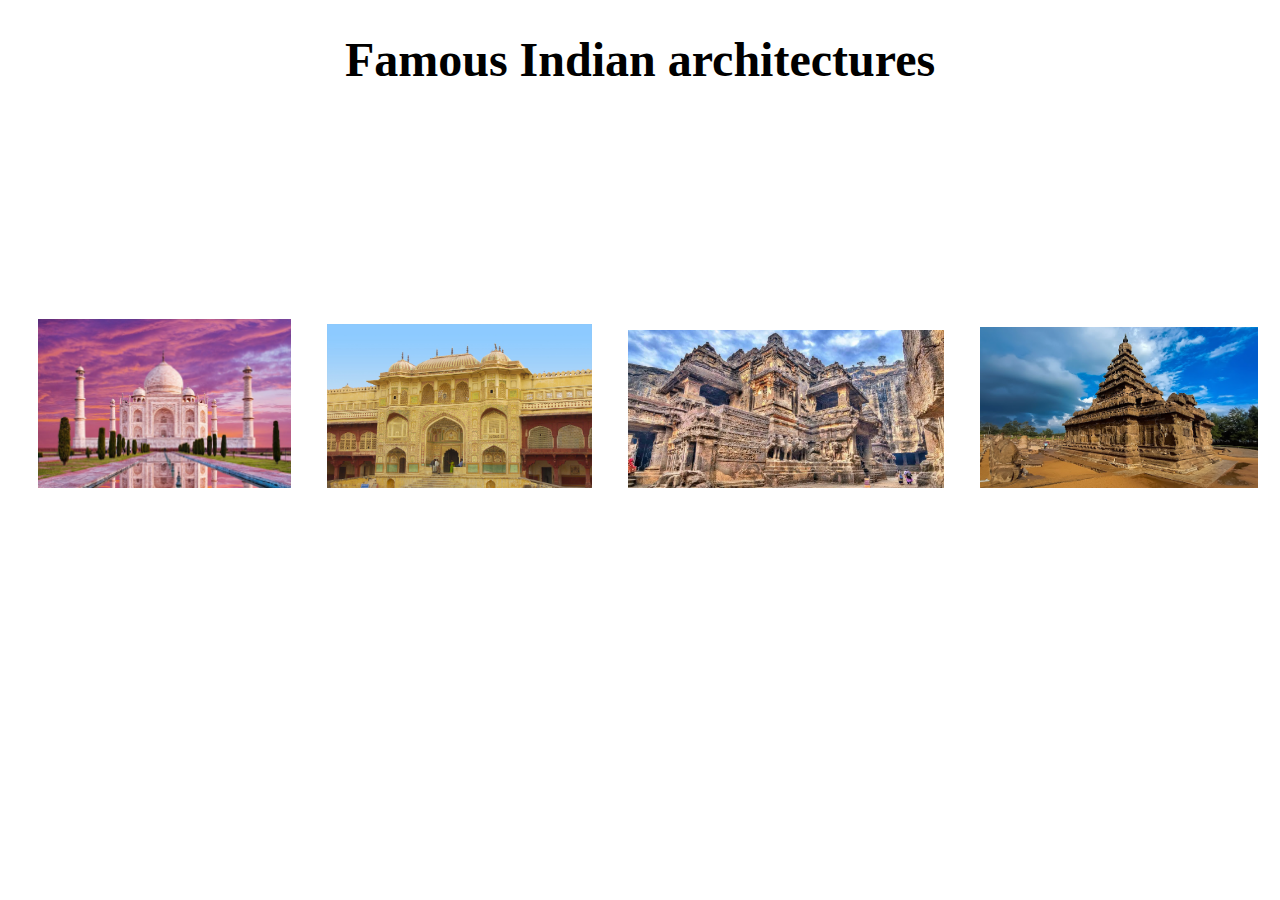
<file: index.html>
<!DOCTYPE html>
<html lang="en">
<head>

    <meta charset="UTF-8">
    <meta name="viewport" content="width=device-width, initial-scale=1.0">
    <title>Indian architecture</title>
    <link rel="stylesheet" href="./style.css">
    <style>
        body{
            background-image: url(https://stability-images-upload.s3.amazonaws.com/v1_txt2img_0c00eb05-4fa3-4145-8ffa-d2f80d65fa77.png);
            background-repeat: no-repeat;
            background-size: cover;
            font-size: x-large;
        }
    </style>
</head>
<body>
    <center><h1>Famous Indian architectures</h1></center>
    <a href="./page1.html"><img src="./img 1.jpg" width=20% height=20%></a>
    <a href="./page2.html"><img src="./img 2.jpg" width=21% height=21%></a>
    <a href="./page3.html"><img src="./img 3.webp" width=25% height=25%></a>
    <a href="./page4.html"><img src="./img 4.jpg" width=22% height=22%></a>
</body>
</html>
</file>
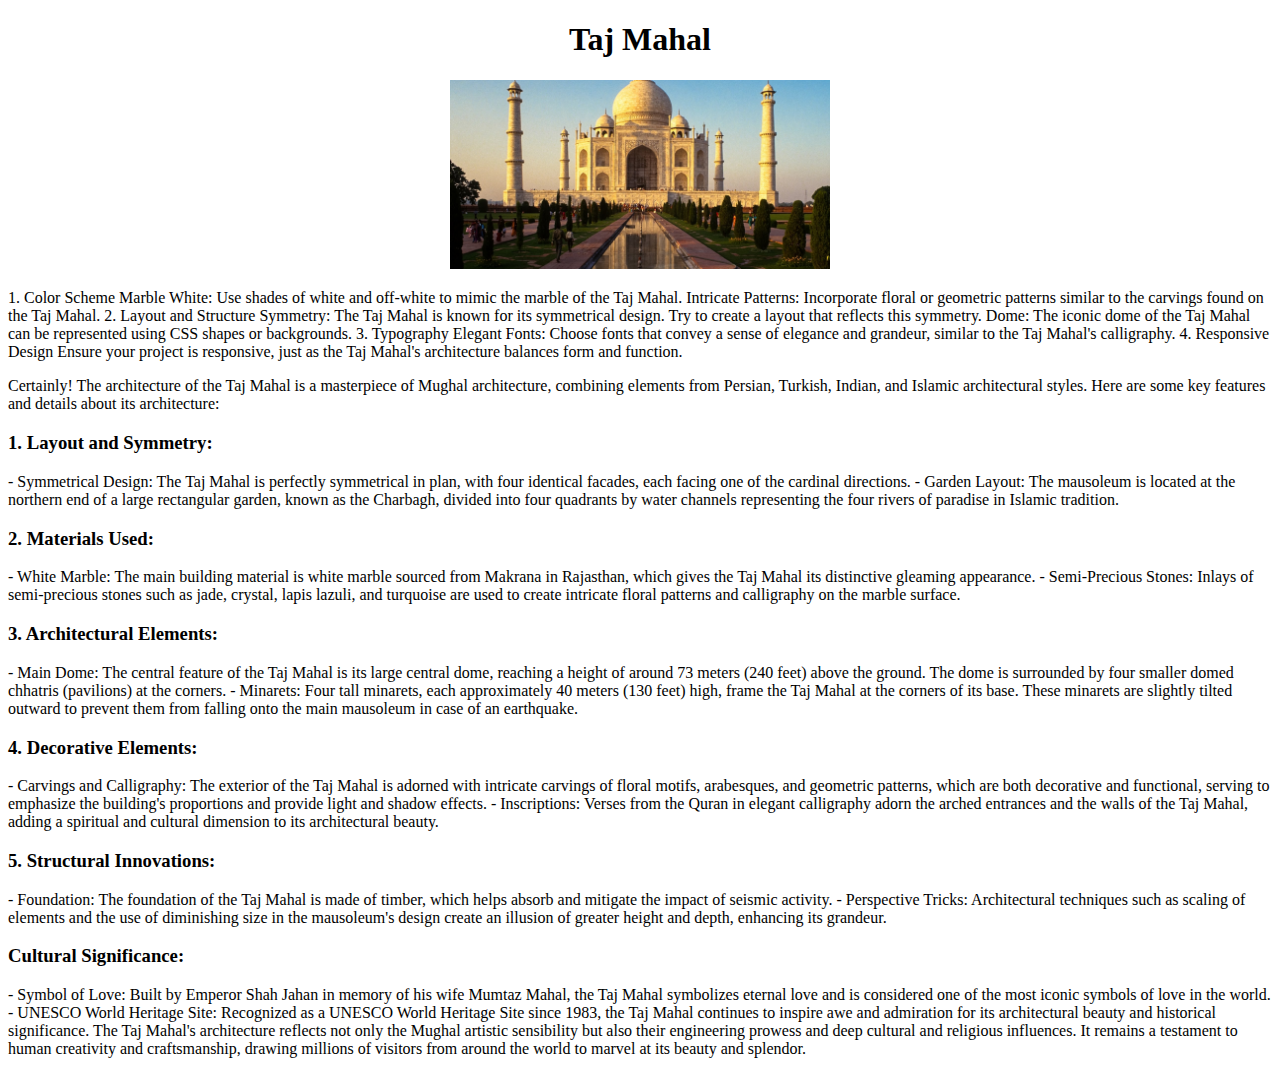
<file: page1.html>
<!DOCTYPE html>
<html lang="en">
<head>
    <meta charset="UTF-8">
    <meta name="viewport" content="width=device-width, initial-scale=1.0">
    <title>Document</title>
    <link rel="stylesheet" href="./page1.html">
</head>
<body>
    <center><h1>Taj Mahal</h1></center>
    <center><img src="./taj.avif" alt=""height=30% width="30%"></center>
    <p>1. Color Scheme
        Marble White: Use shades of white and off-white to mimic the marble of the Taj Mahal.
        Intricate Patterns: Incorporate floral or geometric patterns similar to the carvings found on the Taj Mahal.
        2. Layout and Structure
        Symmetry: The Taj Mahal is known for its symmetrical design. Try to create a layout that reflects this symmetry.
        Dome: The iconic dome of the Taj Mahal can be represented using CSS shapes or backgrounds.
        3. Typography
        Elegant Fonts: Choose fonts that convey a sense of elegance and grandeur, similar to the Taj Mahal's calligraphy.
        4. Responsive Design
        Ensure your project is responsive, just as the Taj Mahal's architecture balances form and function.</p>
    <p>Certainly! The architecture of the Taj Mahal is a masterpiece of Mughal architecture, combining elements from Persian, Turkish, Indian, and Islamic architectural styles. Here are some key features and details about its architecture:

         <h3>1. Layout and Symmetry:</h3>
        - Symmetrical Design: The Taj Mahal is perfectly symmetrical in plan, with four identical facades, each facing one of the cardinal directions.
        - Garden Layout: The mausoleum is located at the northern end of a large rectangular garden, known as the Charbagh, divided into four quadrants by water channels representing the four rivers of paradise in Islamic tradition.
        
        <h3>2. Materials Used:</h3>
        - White Marble: The main building material is white marble sourced from Makrana in Rajasthan, which gives the Taj Mahal its distinctive gleaming appearance.
        - Semi-Precious Stones: Inlays of semi-precious stones such as jade, crystal, lapis lazuli, and turquoise are used to create intricate floral patterns and calligraphy on the marble surface.
        
        <h3>3. Architectural Elements:</h3>
        - Main Dome: The central feature of the Taj Mahal is its large central dome, reaching a height of around 73 meters (240 feet) above the ground. The dome is surrounded by four smaller domed chhatris (pavilions) at the corners.
        - Minarets: Four tall minarets, each approximately 40 meters (130 feet) high, frame the Taj Mahal at the corners of its base. These minarets are slightly tilted outward to prevent them from falling onto the main mausoleum in case of an earthquake.
        
        <h3>4. Decorative Elements:</h3>
        - Carvings and Calligraphy: The exterior of the Taj Mahal is adorned with intricate carvings of floral motifs, arabesques, and geometric patterns, which are both decorative and functional, serving to emphasize the building's proportions and provide light and shadow effects.
        - Inscriptions: Verses from the Quran in elegant calligraphy adorn the arched entrances and the walls of the Taj Mahal, adding a spiritual and cultural dimension to its architectural beauty.
        
        <h3>5. Structural Innovations:</h3>
        - Foundation: The foundation of the Taj Mahal is made of timber, which helps absorb and mitigate the impact of seismic activity.
        - Perspective Tricks: Architectural techniques such as scaling of elements and the use of diminishing size in the mausoleum's design create an illusion of greater height and depth, enhancing its grandeur.
        
        <h3>Cultural Significance:</h3>
        - Symbol of Love: Built by Emperor Shah Jahan in memory of his wife Mumtaz Mahal, the Taj Mahal symbolizes eternal love and is considered one of the most iconic symbols of love in the world.
        - UNESCO World Heritage Site: Recognized as a UNESCO World Heritage Site since 1983, the Taj Mahal continues to inspire awe and admiration for its architectural beauty and historical significance.
        
        The Taj Mahal's architecture reflects not only the Mughal artistic sensibility but also their engineering prowess and deep cultural and religious influences. It remains a testament to human creativity and craftsmanship, drawing millions of visitors from around the world to marvel at its beauty and splendor.</p>
</body>
</html>
</file>
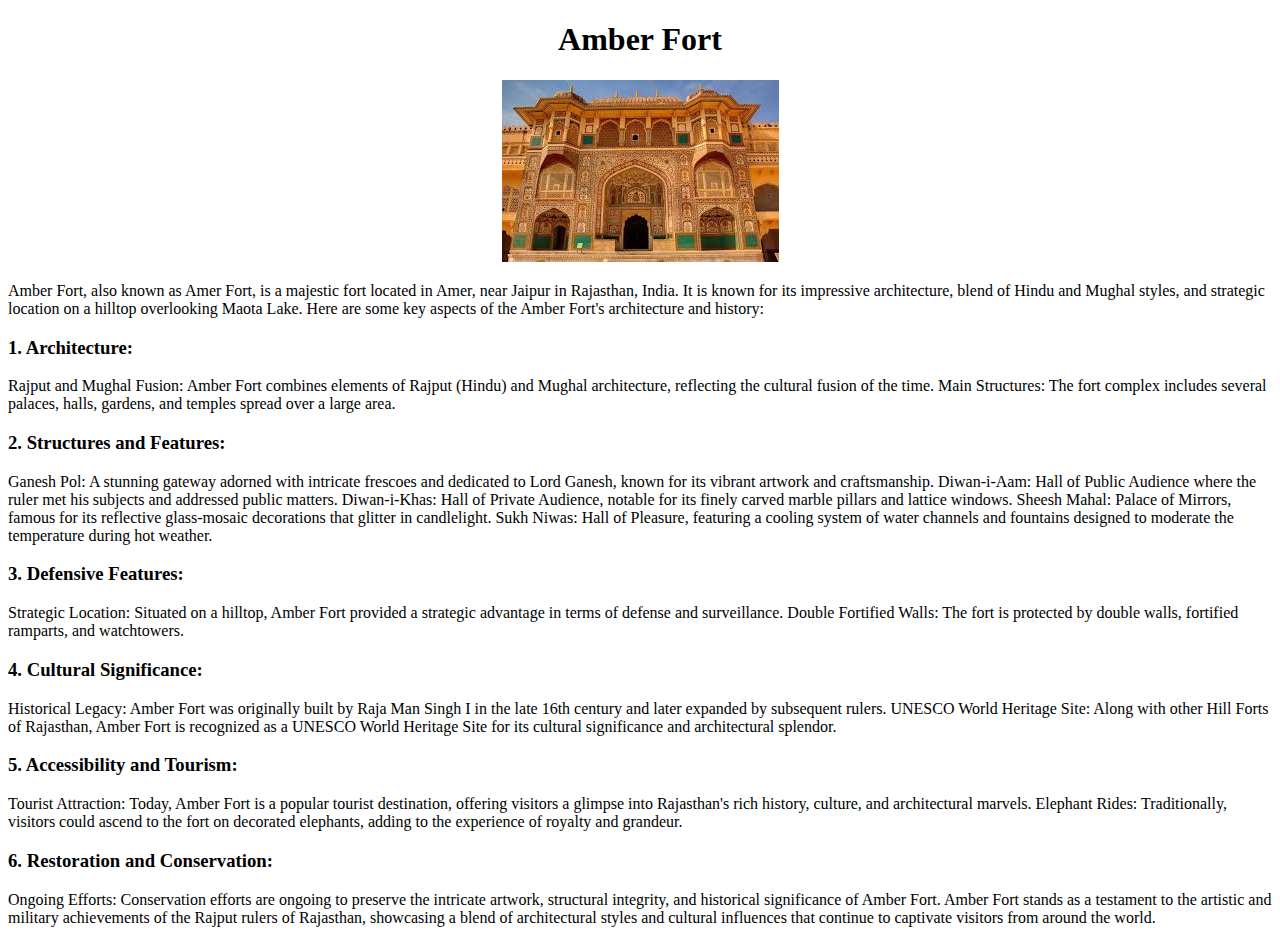
<file: page2.html>
<!DOCTYPE html>
<html lang="en">
<head>
    <meta charset="UTF-8">
    <meta name="viewport" content="width=device-width, initial-scale=1.0">
    <title>Document</title>
    <link rel="stylesheet" href="./page2.html">
</head>
<body>
    <center><h1>Amber Fort</h1></center>
    <center><img src="./amber.jpg" alt=""></center>
    <p>Amber Fort, also known as Amer Fort, is a majestic fort located in Amer, near Jaipur in Rajasthan, India. It is known for its impressive architecture, blend of Hindu and Mughal styles, and strategic location on a hilltop overlooking Maota Lake. Here are some key aspects of the Amber Fort's architecture and history:

        <h3>1. Architecture:</h3>
        Rajput and Mughal Fusion: Amber Fort combines elements of Rajput (Hindu) and Mughal architecture, reflecting the cultural fusion of the time.
        Main Structures: The fort complex includes several palaces, halls, gardens, and temples spread over a large area.
        <h3>2. Structures and Features:</h3>
        Ganesh Pol: A stunning gateway adorned with intricate frescoes and dedicated to Lord Ganesh, known for its vibrant artwork and craftsmanship.
        Diwan-i-Aam: Hall of Public Audience where the ruler met his subjects and addressed public matters.
        Diwan-i-Khas: Hall of Private Audience, notable for its finely carved marble pillars and lattice windows.
        Sheesh Mahal: Palace of Mirrors, famous for its reflective glass-mosaic decorations that glitter in candlelight.
        Sukh Niwas: Hall of Pleasure, featuring a cooling system of water channels and fountains designed to moderate the temperature during hot weather.
        <h3>3. Defensive Features:</h3>
        Strategic Location: Situated on a hilltop, Amber Fort provided a strategic advantage in terms of defense and surveillance.
        Double Fortified Walls: The fort is protected by double walls, fortified ramparts, and watchtowers.
        <h3>4. Cultural Significance:</h3>
        Historical Legacy: Amber Fort was originally built by Raja Man Singh I in the late 16th century and later expanded by subsequent rulers.
        UNESCO World Heritage Site: Along with other Hill Forts of Rajasthan, Amber Fort is recognized as a UNESCO World Heritage Site for its cultural significance and architectural splendor.
        <h3>5. Accessibility and Tourism:</h3>
        Tourist Attraction: Today, Amber Fort is a popular tourist destination, offering visitors a glimpse into Rajasthan's rich history, culture, and architectural marvels.
        Elephant Rides: Traditionally, visitors could ascend to the fort on decorated elephants, adding to the experience of royalty and grandeur.
        <h3>6. Restoration and Conservation:</h3>
        Ongoing Efforts: Conservation efforts are ongoing to preserve the intricate artwork, structural integrity, and historical significance of Amber Fort.
        Amber Fort stands as a testament to the artistic and military achievements of the Rajput rulers of Rajasthan, showcasing a blend of architectural styles and cultural influences that continue to captivate visitors from around the world.
        
        
        
        </p>
        
        
        
</body>
</html>
</file>
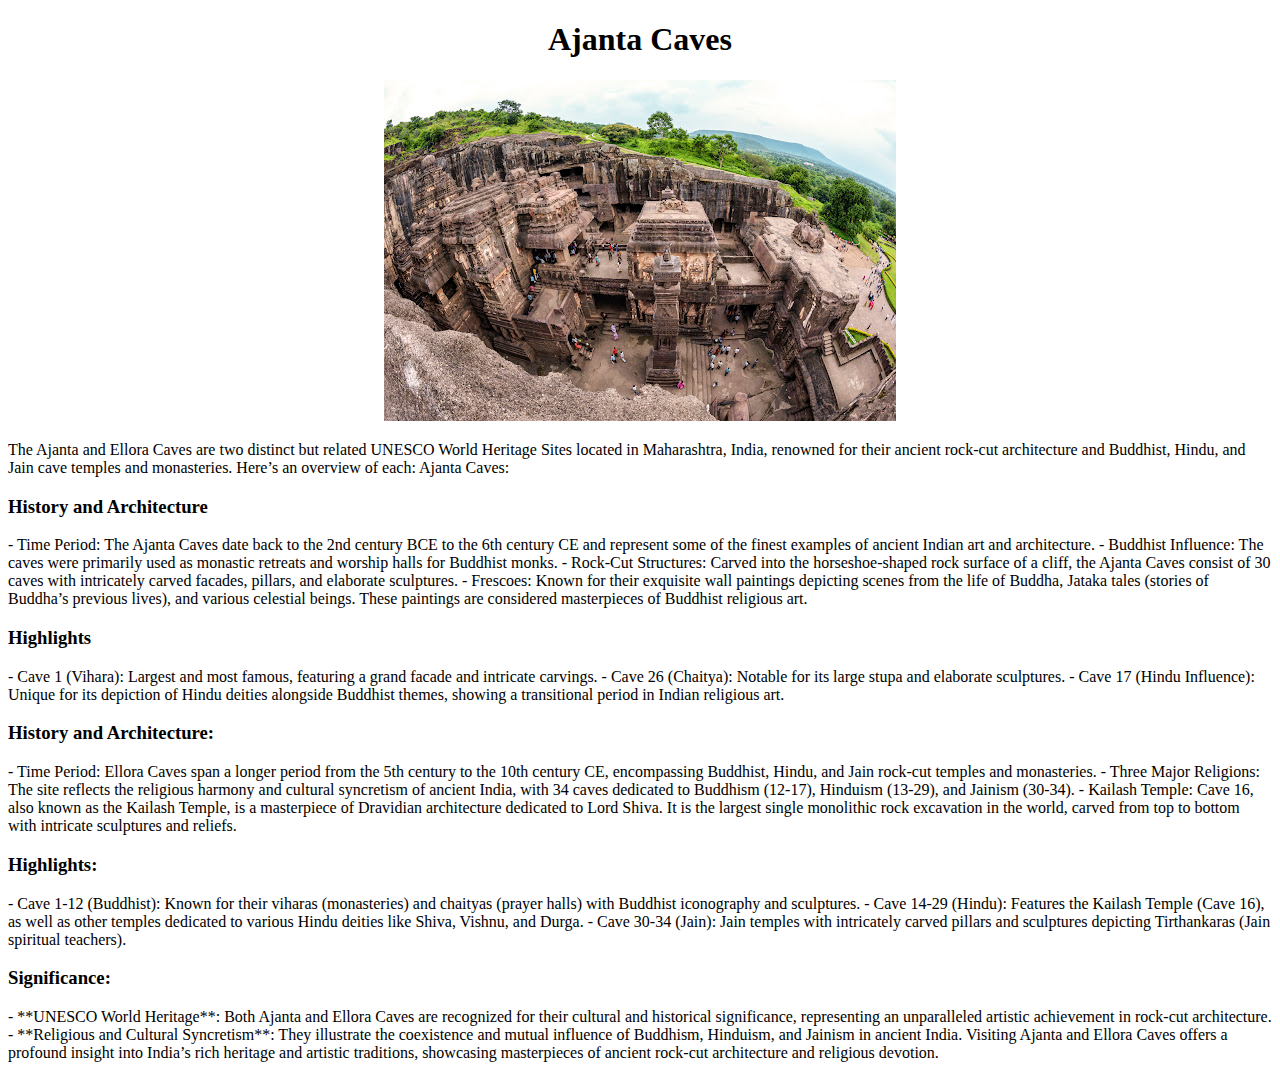
<file: page3.html>
<!DOCTYPE html>
<html lang="en">
<head>
    <meta charset="UTF-8">
    <meta name="viewport" content="width=device-width, initial-scale=1.0">
    <title>Document</title>
    <link rel="stylesheet" href="./page3.html">
</head>
<body>
    <center><h1>Ajanta Caves</h1></center>
    <center><img src="./elora.jpg" alt=""></center>
    <p>The Ajanta and Ellora Caves are two distinct but related UNESCO World Heritage Sites located in Maharashtra, India, renowned for their ancient rock-cut architecture and Buddhist, Hindu, and Jain cave temples and monasteries. Here’s an overview of each:

        Ajanta Caves:
        
        <h3>History and Architecture</h3>
        - Time Period: The Ajanta Caves date back to the 2nd century BCE to the 6th century CE and represent some of the finest examples of ancient Indian art and architecture.
        - Buddhist Influence: The caves were primarily used as monastic retreats and worship halls for Buddhist monks.
        - Rock-Cut Structures: Carved into the horseshoe-shaped rock surface of a cliff, the Ajanta Caves consist of 30 caves with intricately carved facades, pillars, and elaborate sculptures.
        - Frescoes: Known for their exquisite wall paintings depicting scenes from the life of Buddha, Jataka tales (stories of Buddha’s previous lives), and various celestial beings. These paintings are considered masterpieces of Buddhist religious art.
        
        <h3>Highlights</h3>
        - Cave 1 (Vihara): Largest and most famous, featuring a grand facade and intricate carvings.
        - Cave 26 (Chaitya): Notable for its large stupa and elaborate sculptures.
        - Cave 17 (Hindu Influence): Unique for its depiction of Hindu deities alongside Buddhist themes, showing a transitional period in Indian religious art.
        
        
        
        <h3>History and Architecture:</h3>
        - Time Period: Ellora Caves span a longer period from the 5th century to the 10th century CE, encompassing Buddhist, Hindu, and Jain rock-cut temples and monasteries.
        - Three Major Religions: The site reflects the religious harmony and cultural syncretism of ancient India, with 34 caves dedicated to Buddhism (12-17), Hinduism (13-29), and Jainism (30-34).
        - Kailash Temple: Cave 16, also known as the Kailash Temple, is a masterpiece of Dravidian architecture dedicated to Lord Shiva. It is the largest single monolithic rock excavation in the world, carved from top to bottom with intricate sculptures and reliefs.
        
        <h3>Highlights:</h3>
        - Cave 1-12 (Buddhist): Known for their viharas (monasteries) and chaityas (prayer halls) with Buddhist iconography and sculptures.
        - Cave 14-29 (Hindu): Features the Kailash Temple (Cave 16), as well as other temples dedicated to various Hindu deities like Shiva, Vishnu, and Durga.
        - Cave 30-34 (Jain): Jain temples with intricately carved pillars and sculptures depicting Tirthankaras (Jain spiritual teachers).
        
        <h3>Significance:</h3>
        - **UNESCO World Heritage**: Both Ajanta and Ellora Caves are recognized for their cultural and historical significance, representing an unparalleled artistic achievement in rock-cut architecture.
        - **Religious and Cultural Syncretism**: They illustrate the coexistence and mutual influence of Buddhism, Hinduism, and Jainism in ancient India.
        
        Visiting Ajanta and Ellora Caves offers a profound insight into India’s rich heritage and artistic traditions, showcasing masterpieces of ancient rock-cut architecture and religious devotion.</p>
</body>
</html>
</file>
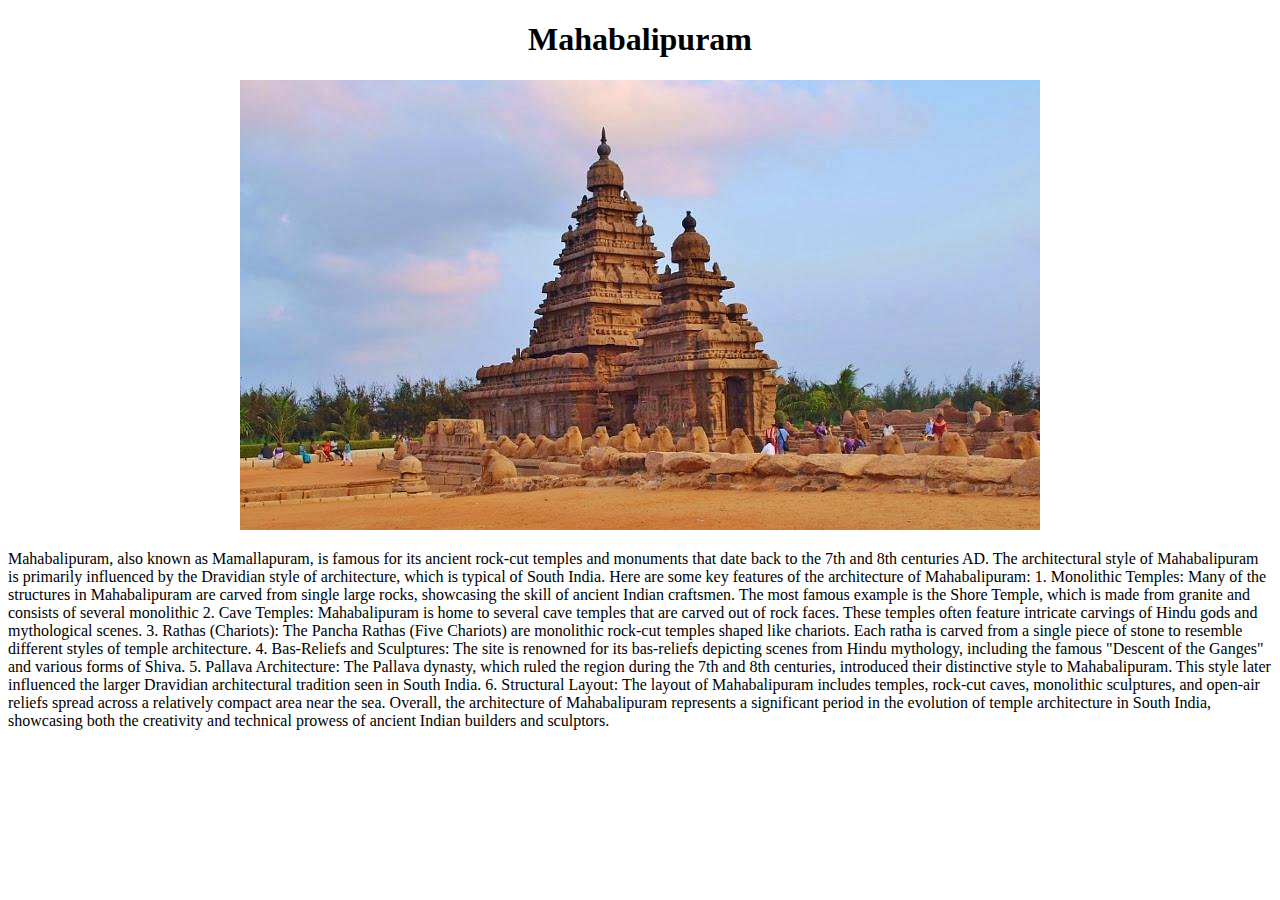
<file: page4.html>
<!DOCTYPE html>
<html lang="en">
<head>
    <meta charset="UTF-8">
    <meta name="viewport" content="width=device-width, initial-scale=1.0">
    <title>Document</title>
    <link rel="stylesheet" href="./page4.html">
</head>
<body>
    <center><h1>Mahabalipuram</h1></center>
    <center><img src="./mahabalipuAM.jpg" alt=""></center>
    <p>Mahabalipuram, also known as Mamallapuram, is famous for its ancient rock-cut temples and monuments that date back to the 7th and 8th centuries AD. The architectural style of Mahabalipuram is primarily influenced by the Dravidian style of architecture, which is typical of South India. Here are some key features of the architecture of Mahabalipuram:

        1. Monolithic Temples: Many of the structures in Mahabalipuram are carved from single large rocks, showcasing the skill of ancient Indian craftsmen. The most famous example is the Shore Temple, which is made from granite and consists of several monolithic <shrines class="b"></shrines>
        
        2. Cave Temples: Mahabalipuram is home to several cave temples that are carved out of rock faces. These temples often feature intricate carvings of Hindu gods and mythological scenes.
        
        3. Rathas (Chariots): The Pancha Rathas (Five Chariots) are monolithic rock-cut temples shaped like chariots. Each ratha is carved from a single piece of stone to resemble different styles of temple architecture.
        
        4. Bas-Reliefs and Sculptures: The site is renowned for its bas-reliefs depicting scenes from Hindu mythology, including the famous "Descent of the Ganges" and various forms of Shiva.
        
        5. Pallava Architecture: The Pallava dynasty, which ruled the region during the 7th and 8th centuries, introduced their distinctive style to Mahabalipuram. This style later influenced the larger Dravidian architectural tradition seen in South India.
        
        6. Structural Layout: The layout of Mahabalipuram includes temples, rock-cut caves, monolithic sculptures, and open-air reliefs spread across a relatively compact area near the sea.
        
        Overall, the architecture of Mahabalipuram represents a significant period in the evolution of temple architecture in South India, showcasing both the creativity and technical prowess of ancient Indian builders and sculptors.</p>
</body>
</html>
</file>
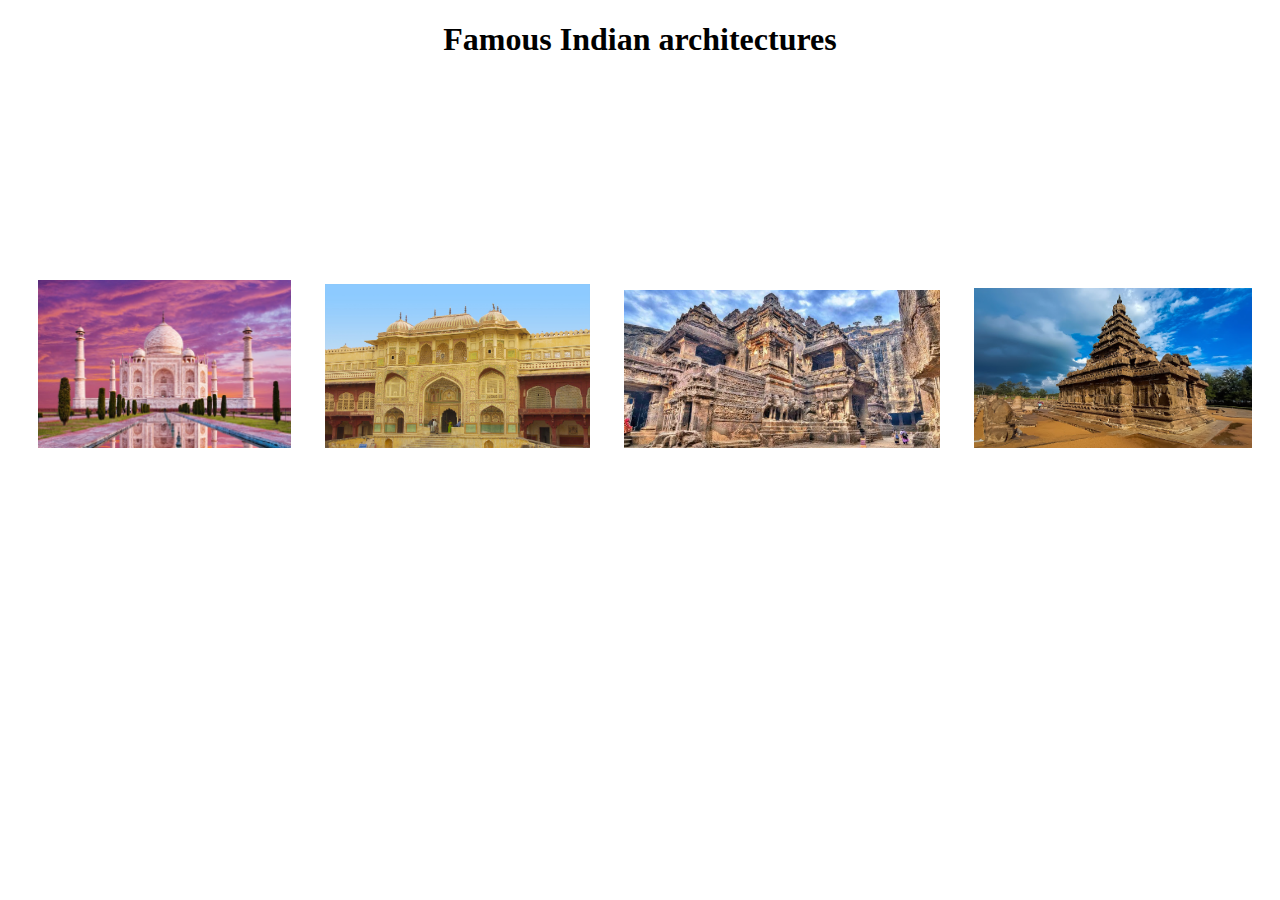
<file: rn.html>
<!DOCTYPE html>
<html lang="en">
<head>
    <meta charset="UTF-8">
    <meta name="viewport" content="width=device-width, initial-scale=1.0">
    <title>Indian architecture</title>
    <link rel="stylesheet" href="./style.css">
</head>
<body>
    <center><h1>Famous Indian architectures</h1></center>
    <a href="./page1.html"><img src="./img 1.jpg" width=20% height=20%></a>
    <a href="./page2.html"><img src="./img 2.jpg" width=21% height=21%></a>
    <a href="./page3.html"><img src="./img 3.webp" width=25% height=25%></a>
    <a href="./page4.html"><img src="./img 4.jpg" width=22% height=22%></a>
</body>
</html>
</file>
<file: style.css>
img{
    margin-top: 200px;
    padding-left: 30px;
}
</file>
